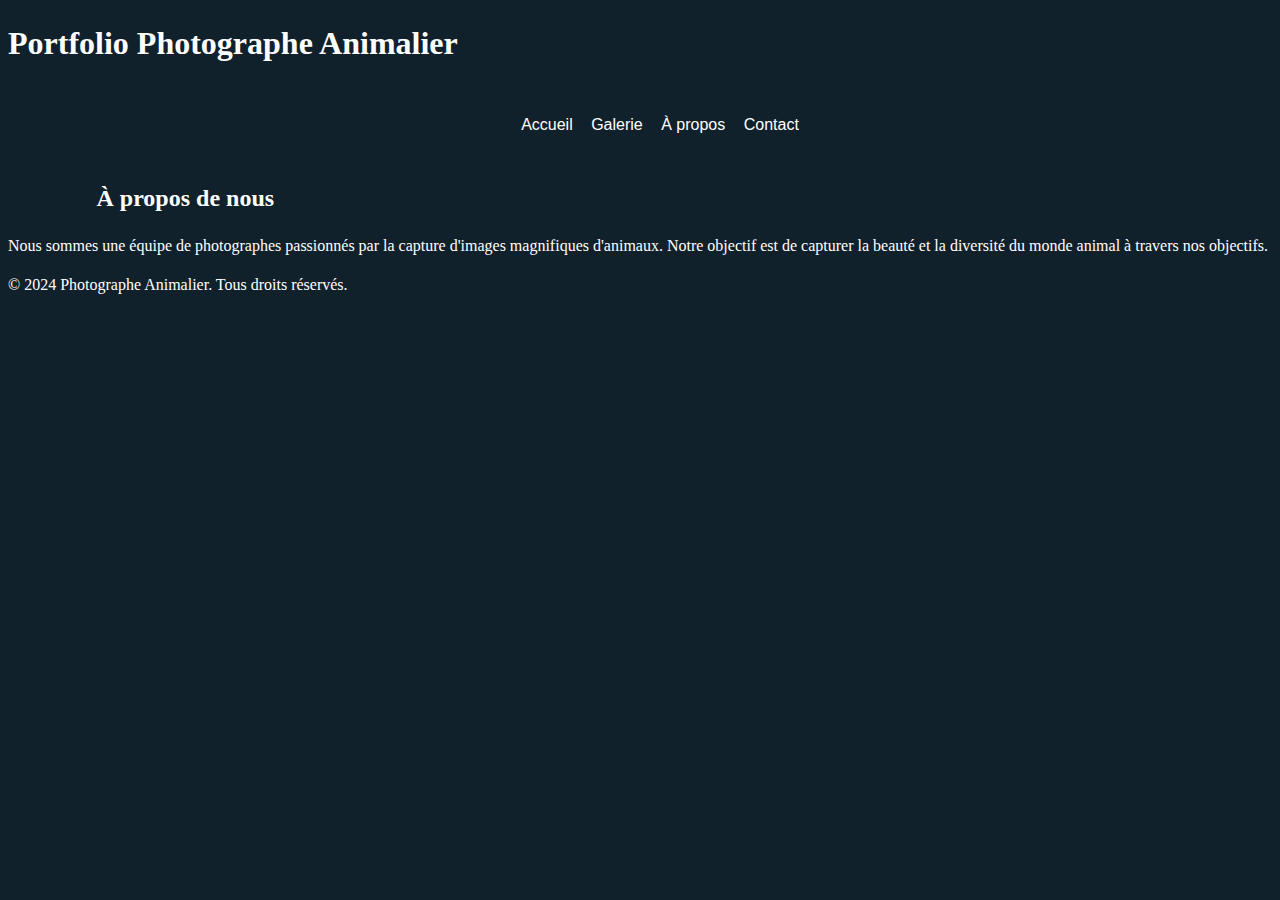
<file: a_propos.html>
<!DOCTYPE html>
<html lang="fr">
<head>
    <meta charset="UTF-8">
    <meta name="viewport" content="width=device-width, initial-scale=1.0">
    <title>Portfolio Photographe Animalier - À propos</title>
    <link rel="stylesheet" href="styles.css">
</head>
<body>
    <header>
        <h1>Portfolio Photographe Animalier</h1>
        <nav>
            <ul>
                <li><a href="index.html">Accueil</a></li>
                <li><a href="galerie.html">Galerie</a></li>
                <li><a href="a_propos.html">À propos</a></li>
                <li><a href="contact.html">Contact</a></li>
            </ul>
        </nav>
    </header>

    <main>
        <section>
            <h2>À propos de nous</h2>
            <p>Nous sommes une équipe de photographes passionnés par la capture d'images magnifiques d'animaux. Notre objectif est de capturer la beauté et la diversité du monde animal à travers nos objectifs.</p>
        </section>
    </main>

    <footer>
        <p>&copy; 2024 Photographe Animalier. Tous droits réservés.</p>
    </footer>
</body>
</html>
</file>
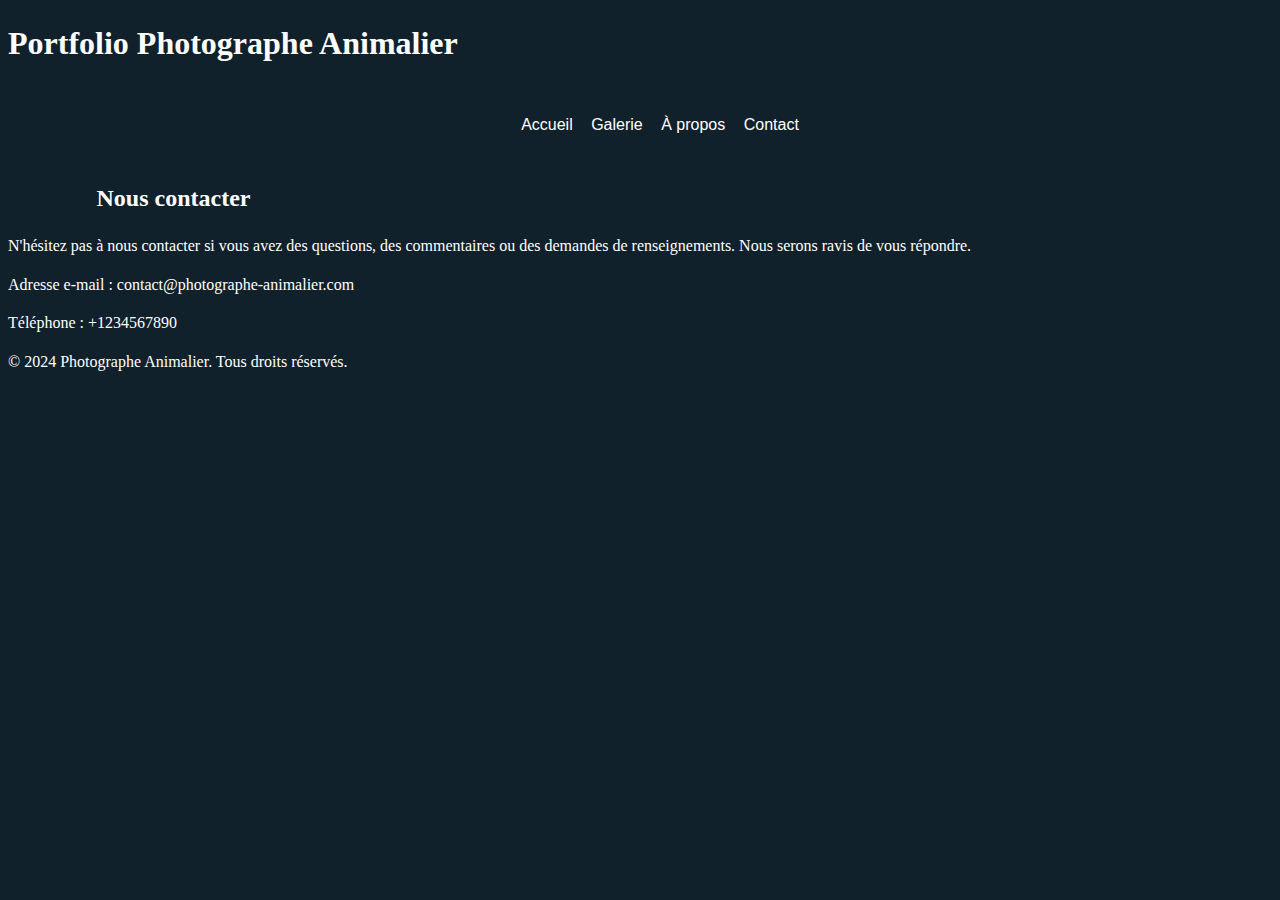
<file: contact.html>
<!DOCTYPE html>
<html lang="fr">
<head>
    <meta charset="UTF-8">
    <meta name="viewport" content="width=device-width, initial-scale=1.0">
    <title>Portfolio Photographe Animalier - Contact</title>
    <link rel="stylesheet" href="styles.css">
</head>
<body>
    <header>
        <h1>Portfolio Photographe Animalier</h1>
        <nav>
            <ul>
                <li><a href="index.html">Accueil</a></li>
                <li><a href="galerie.html">Galerie</a></li>
                <li><a href="a_propos.html">À propos</a></li>
                <li><a href="contact.html">Contact</a></li>
            </ul>
        </nav>
    </header>

    <main>
        <section>
            <h2>Nous contacter</h2>
            <p>N'hésitez pas à nous contacter si vous avez des questions, des commentaires ou des demandes de renseignements. Nous serons ravis de vous répondre.</p>
            <p>Adresse e-mail : contact@photographe-animalier.com</p>
            <p>Téléphone : +1234567890</p>
        </section>
    </main>

    <footer>
        <p>&copy; 2024 Photographe Animalier. Tous droits réservés.</p>
    </footer>
</body>
</html>
</file>
<file: styles.css>
/* Ajout de la couleur grise pour "EMILIEN BARDIN" */
.fin {
    color: #888;
    text-align: center;
    /* Centrer le texte */
}

/* Ajout de la couleur bleue pour "Créatif & Engagé" et le point */
.blue,
.point {
    color: #10cf94;
}

/* Ajout de l'effet de zoom léger sur les images au survol */
.Gallery img {
    transition: transform 0.3s ease;
    /* Transition fluide */
}

.Gallery img:hover {
    transform: scale(1.05);
    /* Zoom de 5% */
}

/* Styles existants */
.social-icons {
    position: absolute;
    top: 20px;
    right: 20px;
    color: #ffffff;
}

.social-icons a {
    padding: 0px 4px;
}

h1 {
    font-family: "Yeseva One", serif;
    font-weight: 700;
    font-style: normal;
}


body {
    background-color: #11212b;
    color: #ffffff;
    line-height: 1.4;
}


h2 {
    margin-left: 7%;
    font-family: "Yeseva One", serif;
    font-weight: 700;
    font-style: normal;
}

.blue {
    color: #10cf94;
}

h3 {
    font-family: "Montserrat", sans-serif;
    margin-left: 7%;
    font-weight: 400;
    color: rgb(90, 90, 90);
}

h4 {
    font-family: "Yeseva One", serif;
    font-weight: 200;
    font-style: normal;
}

h6 {
    font-family: "Yeseva One", serif;
    margin-left: 45%;
    font-weight: 200;
    font-style: normal;
    color: #888
}

a {
    color: inherit;
    text-decoration: inherit;
}

nav {
    font-family: "Montserrat", sans-serif;
    display: flex;
    justify-content: space-evenly;
}

nav li {
    display: inline-block;
    padding: 10px 7px;
}

#projet {
    background-color: #10cf94;
    color: white;
    padding: 4px 12px;
}

.Gallery {
    margin-left: 6%;
    margin-right: 6%;
    display: grid;
    grid-template-columns: repeat(auto-fit, minmax(20%, 1fr));
    grid-gap: 10px;
    margin: 0 6%;
}

.Gallery img {
    width: 100%;
}

@media screen and (max-width: 767px) {
    .Gallery {
        grid-template-columns: repeat(3, 1fr);
        /* Afficher 5 images par ligne */
        grid-template-rows: repeat(3, 1fr);
        /* Limiter à 3 lignes */
    }

    /* Cacher la 16ème image */
    .Gallery img:nth-child(10) {
        display: none;
    }

    .Gallery img:nth-child(11) {
        display: none;
    }

    .Gallery img:nth-child(12) {
        display: none;
    }

    .Gallery img:nth-child(13) {
        display: none;
    }

    .Gallery img:nth-child(14) {
        display: none;
    }

    .Gallery img:nth-child(15) {
        display: none;
    }

    .Gallery img:nth-child(16) {
        display: none;
    }

    nav ul li a {
        margin-right: 90% ;
        font-size: 0.78em;
        /* Taille de police réduite */
    }
}

    @media screen and (min-width: 768px) and (max-width: 1024px) {
        .Gallery {
            grid-template-columns: repeat(5, 1fr);
            /* Afficher 5 images par ligne */
            grid-template-rows: repeat(3, 1fr);
            /* Limiter à 3 lignes */
        }

        /* Cacher la 16ème image */
        .Gallery img:nth-child(16) {
            display: none;
        }
    }



    .fin {
        font-family: "Yeseva One", serif;
        font-weight: 700;
        font-style: normal;
        color: rgb(255, 255, 255);
    }
</file>
